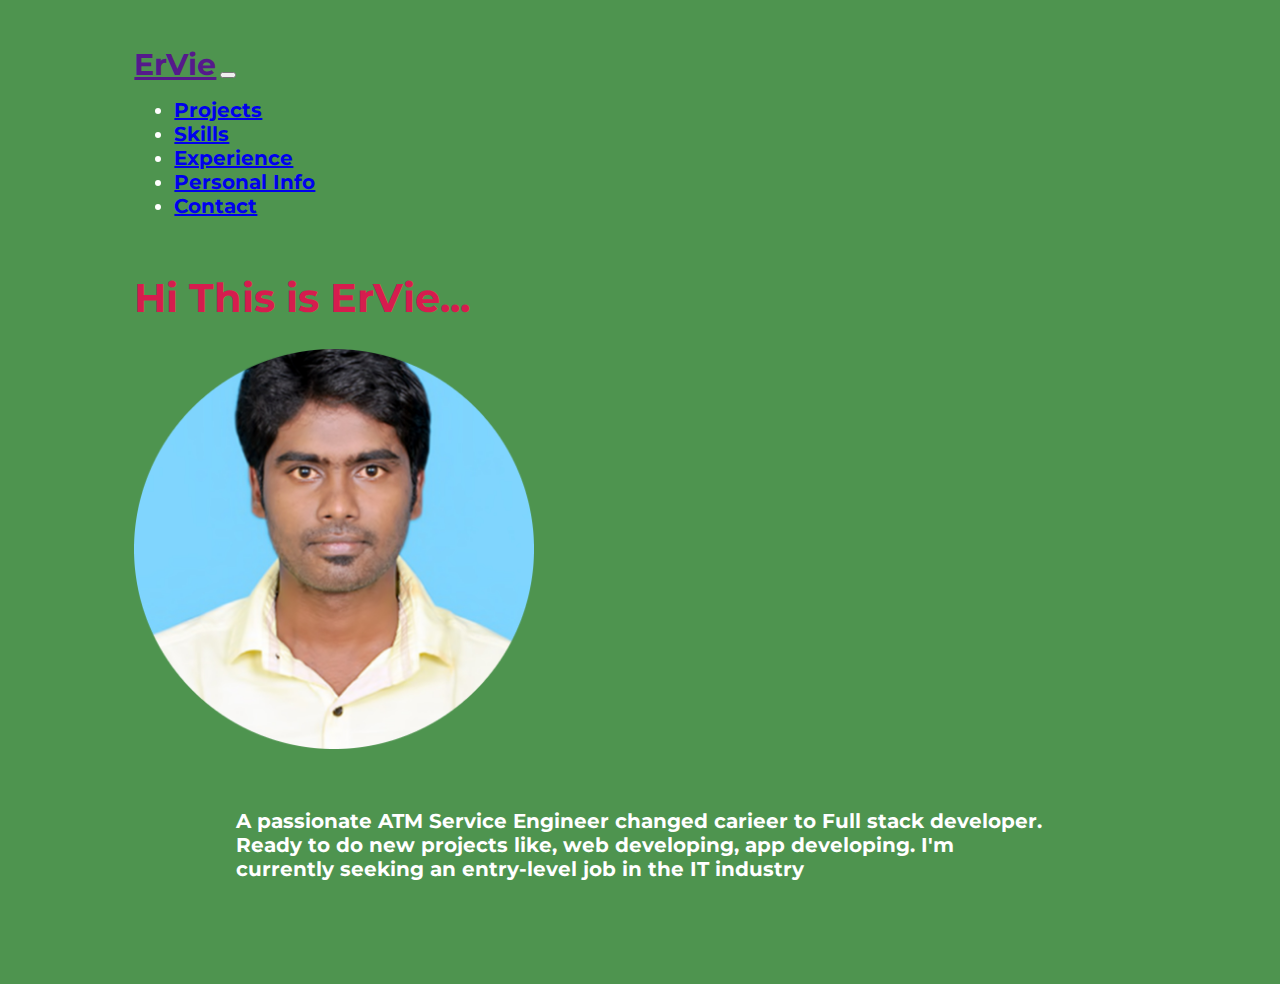
<file: index.html>
<!DOCTYPE html>
<html lang="en" dir="ltr">
  <head>
    <meta charset="utf-8">
    <title>ErVie</title>
    <link rel="stylesheet" href="https://cdn.jsdelivr.net/npm/bootstrap@4.5.3/dist/css/bootstrap.min.css" integrity="sha384-TX8t27EcRE3e/ihU7zmQxVncDAy5uIKz4rEkgIXeMed4M0jlfIDPvg6uqKI2xXr2" crossorigin="anonymous">
    <link rel="stylesheet" href="css/styles.css">
    <link href='https://fonts.googleapis.com/css?family=Montserrat' rel='stylesheet'>
    <script src="https://code.jquery.com/jquery-3.5.1.slim.min.js" integrity="sha384-DfXdz2htPH0lsSSs5nCTpuj/zy4C+OGpamoFVy38MVBnE+IbbVYUew+OrCXaRkfj" crossorigin="anonymous"></script>
    <script src="https://cdn.jsdelivr.net/npm/bootstrap@4.5.3/dist/js/bootstrap.bundle.min.js" integrity="sha384-ho+j7jyWK8fNQe+A12Hb8AhRq26LrZ/JpcUGGOn+Y7RsweNrtN/tE3MoK7ZeZDyx" crossorigin="anonymous"></script>
    <script src="https://code.jquery.com/jquery-3.5.1.slim.min.js" integrity="sha384-DfXdz2htPH0lsSSs5nCTpuj/zy4C+OGpamoFVy38MVBnE+IbbVYUew+OrCXaRkfj" crossorigin="anonymous"></script>
<script src="https://cdn.jsdelivr.net/npm/popper.js@1.16.1/dist/umd/popper.min.js" integrity="sha384-9/reFTGAW83EW2RDu2S0VKaIzap3H66lZH81PoYlFhbGU+6BZp6G7niu735Sk7lN" crossorigin="anonymous"></script>
<script src="https://cdn.jsdelivr.net/npm/bootstrap@4.5.3/dist/js/bootstrap.min.js" integrity="sha384-w1Q4orYjBQndcko6MimVbzY0tgp4pWB4lZ7lr30WKz0vr/aWKhXdBNmNb5D92v7s" crossorigin="anonymous"></script>
  </head>
  <body>

    <section>

    </section>

      <div class="container_fluid">

        <nav class="navbar navbar-expand-lg navbar-light ">
        <a class="navbar-brand" href="">ErVie</a>
        <button class="navbar-toggler" type="button" data-toggle="collapse" data-target="#navbarTogglerDemo02" aria-controls="navbarTogglerDemo02" aria-expanded="false" aria-label="Toggle navigation">
          <span class="navbar-toggler-icon"></span>
       </button>


        <div class="collapse navbar-collapse" id="navbarTogglerDemo02">



        <ul class="navbar-nav ml-auto ">
          <li  class="nav-item">
            <a class="nav-link" href="project.html">Projects</a>
          </li>
          <li  class="nav-item">
            <a class="nav-link" href="skills.html">Skills</a>
          </li>
          <li  class="nav-item">
            <a class="nav-link" href="experience.html">Experience</a>
          </li>
          <li  class="nav-item">
            <a class="nav-link" href="bioinfo.html">Personal Info</a>
          </li>

          <li  class="nav-item">
            <a class="nav-link" href="contact.html">Contact</a>
          </li>
        </li>

        </ul>
        </div>
      </nav>

        <div class="row">
          <div class="col-lg-6">
            <h1>Hi This is ErVie...</h1>

          </div>

          <div class="col-lg-6">
            <img src="images/img2.png" alt="v3" height="400" width="400">
          </div>
        </div>
        <div class="container_fluid">

          <h4>A passionate ATM Service Engineer changed carieer to Full stack developer. Ready to do new projects like, web developing, app developing.
           I'm currently seeking an entry-level job in the IT industry</h4>


        </div>


      </div>



  </body>
</html>
</file>
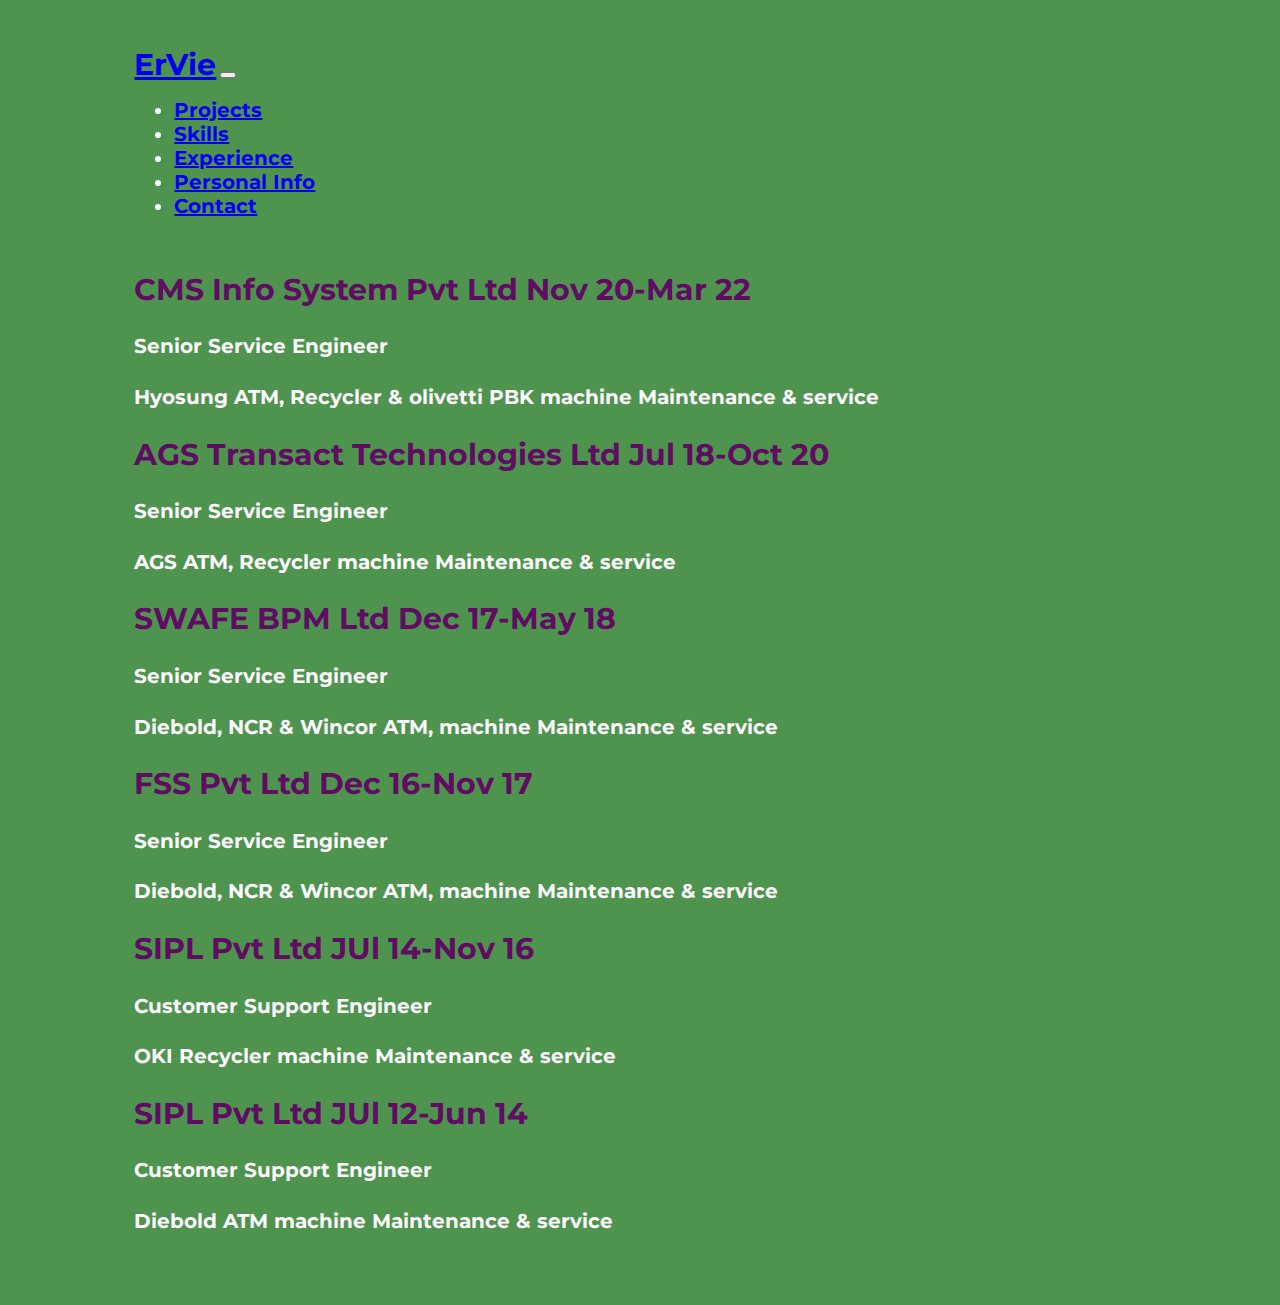
<file: experience.html>
<!DOCTYPE html>
<html lang="en" dir="ltr">
  <head>
    <meta charset="utf-8">
    <title>ErVie</title>
    <link rel="stylesheet" href="https://cdn.jsdelivr.net/npm/bootstrap@4.5.3/dist/css/bootstrap.min.css" integrity="sha384-TX8t27EcRE3e/ihU7zmQxVncDAy5uIKz4rEkgIXeMed4M0jlfIDPvg6uqKI2xXr2" crossorigin="anonymous">
    <link rel="stylesheet" href="css/styles.css">
    <link href='https://fonts.googleapis.com/css?family=Montserrat' rel='stylesheet'>
    <script src="https://code.jquery.com/jquery-3.5.1.slim.min.js" integrity="sha384-DfXdz2htPH0lsSSs5nCTpuj/zy4C+OGpamoFVy38MVBnE+IbbVYUew+OrCXaRkfj" crossorigin="anonymous"></script>
    <script src="https://cdn.jsdelivr.net/npm/bootstrap@4.5.3/dist/js/bootstrap.bundle.min.js" integrity="sha384-ho+j7jyWK8fNQe+A12Hb8AhRq26LrZ/JpcUGGOn+Y7RsweNrtN/tE3MoK7ZeZDyx" crossorigin="anonymous"></script>
    <script src="https://code.jquery.com/jquery-3.5.1.slim.min.js" integrity="sha384-DfXdz2htPH0lsSSs5nCTpuj/zy4C+OGpamoFVy38MVBnE+IbbVYUew+OrCXaRkfj" crossorigin="anonymous"></script>
<script src="https://cdn.jsdelivr.net/npm/popper.js@1.16.1/dist/umd/popper.min.js" integrity="sha384-9/reFTGAW83EW2RDu2S0VKaIzap3H66lZH81PoYlFhbGU+6BZp6G7niu735Sk7lN" crossorigin="anonymous"></script>
<script src="https://cdn.jsdelivr.net/npm/bootstrap@4.5.3/dist/js/bootstrap.min.js" integrity="sha384-w1Q4orYjBQndcko6MimVbzY0tgp4pWB4lZ7lr30WKz0vr/aWKhXdBNmNb5D92v7s" crossorigin="anonymous"></script>
  </head>
  <body>


      <div class="container_fluid">

        <nav class="navbar navbar-expand-lg navbar-light">
        <a class="navbar-brand" href="index.html">ErVie</a>
        <button class="navbar-toggler" type="button" data-toggle="collapse" data-target="#navbarTogglerDemo02" aria-controls="navbarTogglerDemo02" aria-expanded="false" aria-label="Toggle navigation">
          <span class="navbar-toggler-icon"></span>
       </button>


        <div class="collapse navbar-collapse" id="navbarTogglerDemo02">



        <ul class="navbar-nav ml-auto ">
          <li  class="nav-item">
            <a class="nav-link" href="project.html">Projects</a>
          </li>
          <li  class="nav-item">
            <a class="nav-link" href="skills.html">Skills</a>
          </li>
          <li  class="nav-item">
            <a class="nav-link" href="experience.html">Experience</a>
          </li>
          <li  class="nav-item">
            <a class="nav-link" href="bioinfo.html">Personal Info</a>
          </li>

          <li  class="nav-item">
            <a class="nav-link" href="contact.html">Contact</a>
          </li>
        </li>

        </div>

      </nav>

      <div>
        <h2>CMS Info System Pvt Ltd Nov 20-Mar 22</h2>
        <h4>Senior Service Engineer</h4>
        <h4>Hyosung ATM, Recycler & olivetti PBK machine Maintenance & service</h4>
        <h2></h2>
        <h2>AGS Transact Technologies Ltd Jul 18-Oct 20</h2>
        <h4>Senior Service Engineer</h4>
        <h4>AGS ATM, Recycler  machine Maintenance & service</h4>
        <h2></h2>
        <h2>SWAFE BPM Ltd Dec 17-May 18</h2>
        <h4>Senior Service Engineer</h4>
        <h4>Diebold, NCR & Wincor ATM,   machine Maintenance & service</h4>
        <h2></h2>
        <h2>FSS Pvt Ltd Dec 16-Nov 17</h2>
        <h4>Senior Service Engineer</h4>
        <h4>Diebold, NCR & Wincor ATM,   machine Maintenance & service</h4>
        <h2></h2>
        <h2>SIPL Pvt Ltd JUl 14-Nov 16</h2>
        <h4>Customer Support Engineer</h4>
        <h4>OKI Recycler  machine Maintenance & service</h4>
        <h2></h2>
        <h2>SIPL Pvt Ltd JUl 12-Jun 14</h2>
        <h4>Customer Support Engineer</h4>
        <h4>Diebold ATM  machine Maintenance & service</h4>
        <h2></h2>



      </div>


      </div>



  </body>
</html>
</file>
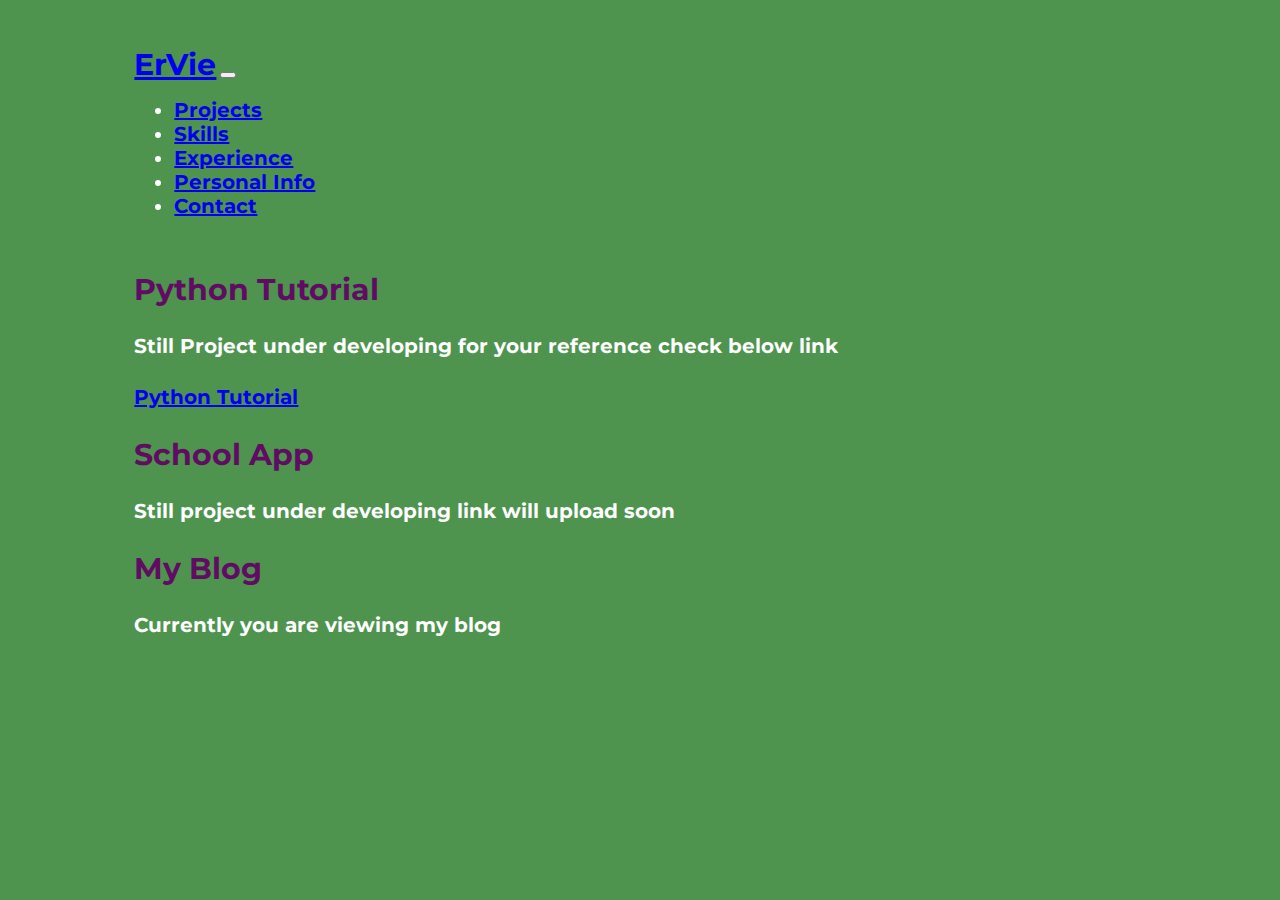
<file: project.html>
<!DOCTYPE html>
<html lang="en" dir="ltr">
  <head>
    <meta charset="utf-8">
    <title>ErVie</title>
    <link rel="stylesheet" href="https://cdn.jsdelivr.net/npm/bootstrap@4.5.3/dist/css/bootstrap.min.css" integrity="sha384-TX8t27EcRE3e/ihU7zmQxVncDAy5uIKz4rEkgIXeMed4M0jlfIDPvg6uqKI2xXr2" crossorigin="anonymous">
    <link rel="stylesheet" href="css/styles.css">
    <link href='https://fonts.googleapis.com/css?family=Montserrat' rel='stylesheet'>
    <script src="https://code.jquery.com/jquery-3.5.1.slim.min.js" integrity="sha384-DfXdz2htPH0lsSSs5nCTpuj/zy4C+OGpamoFVy38MVBnE+IbbVYUew+OrCXaRkfj" crossorigin="anonymous"></script>
    <script src="https://cdn.jsdelivr.net/npm/bootstrap@4.5.3/dist/js/bootstrap.bundle.min.js" integrity="sha384-ho+j7jyWK8fNQe+A12Hb8AhRq26LrZ/JpcUGGOn+Y7RsweNrtN/tE3MoK7ZeZDyx" crossorigin="anonymous"></script>
    <script src="https://code.jquery.com/jquery-3.5.1.slim.min.js" integrity="sha384-DfXdz2htPH0lsSSs5nCTpuj/zy4C+OGpamoFVy38MVBnE+IbbVYUew+OrCXaRkfj" crossorigin="anonymous"></script>
<script src="https://cdn.jsdelivr.net/npm/popper.js@1.16.1/dist/umd/popper.min.js" integrity="sha384-9/reFTGAW83EW2RDu2S0VKaIzap3H66lZH81PoYlFhbGU+6BZp6G7niu735Sk7lN" crossorigin="anonymous"></script>
<script src="https://cdn.jsdelivr.net/npm/bootstrap@4.5.3/dist/js/bootstrap.min.js" integrity="sha384-w1Q4orYjBQndcko6MimVbzY0tgp4pWB4lZ7lr30WKz0vr/aWKhXdBNmNb5D92v7s" crossorigin="anonymous"></script>
  </head>
  <body>

      <div class="container_fluid">

        <nav class="navbar navbar-expand-lg navbar-light">
        <a class="navbar-brand" href="index.html">ErVie</a>
        <button class="navbar-toggler" type="button" data-toggle="collapse" data-target="#navbarTogglerDemo02" aria-controls="navbarTogglerDemo02" aria-expanded="false" aria-label="Toggle navigation">
          <span class="navbar-toggler-icon"></span>
       </button>


        <div class="collapse navbar-collapse" id="navbarTogglerDemo02">



        <ul class="navbar-nav ml-auto ">
          <li  class="nav-item">
            <a class="nav-link" href="project.html">Projects</a>
          </li>
          <li  class="nav-item">
            <a class="nav-link" href="skills.html">Skills</a>
          </li>
          <li  class="nav-item">
            <a class="nav-link" href="experience.html">Experience</a>
          </li>
          <li  class="nav-item">
            <a class="nav-link" href="bioinfo.html">Personal Info</a>
          </li>

          <li  class="nav-item">
            <a class="nav-link" href="contact.html">Contact</a>
          </li>
        </li>

        </div>
      </nav>


      <div>
        <h2>Python Tutorial</h2>
        <h4>Still Project under developing for your reference check below link</h4>
        <h4><a href="https://ervie22.github.io/Python/">Python Tutorial</a></h4>
        <h2>School App</h2>
        <h4>Still project under developing link will upload soon</h4>
        <h2>My Blog</h2>
        <h4>Currently you are viewing my blog</h4>


      </div>


      </div>



  </body>
</html>
</file>
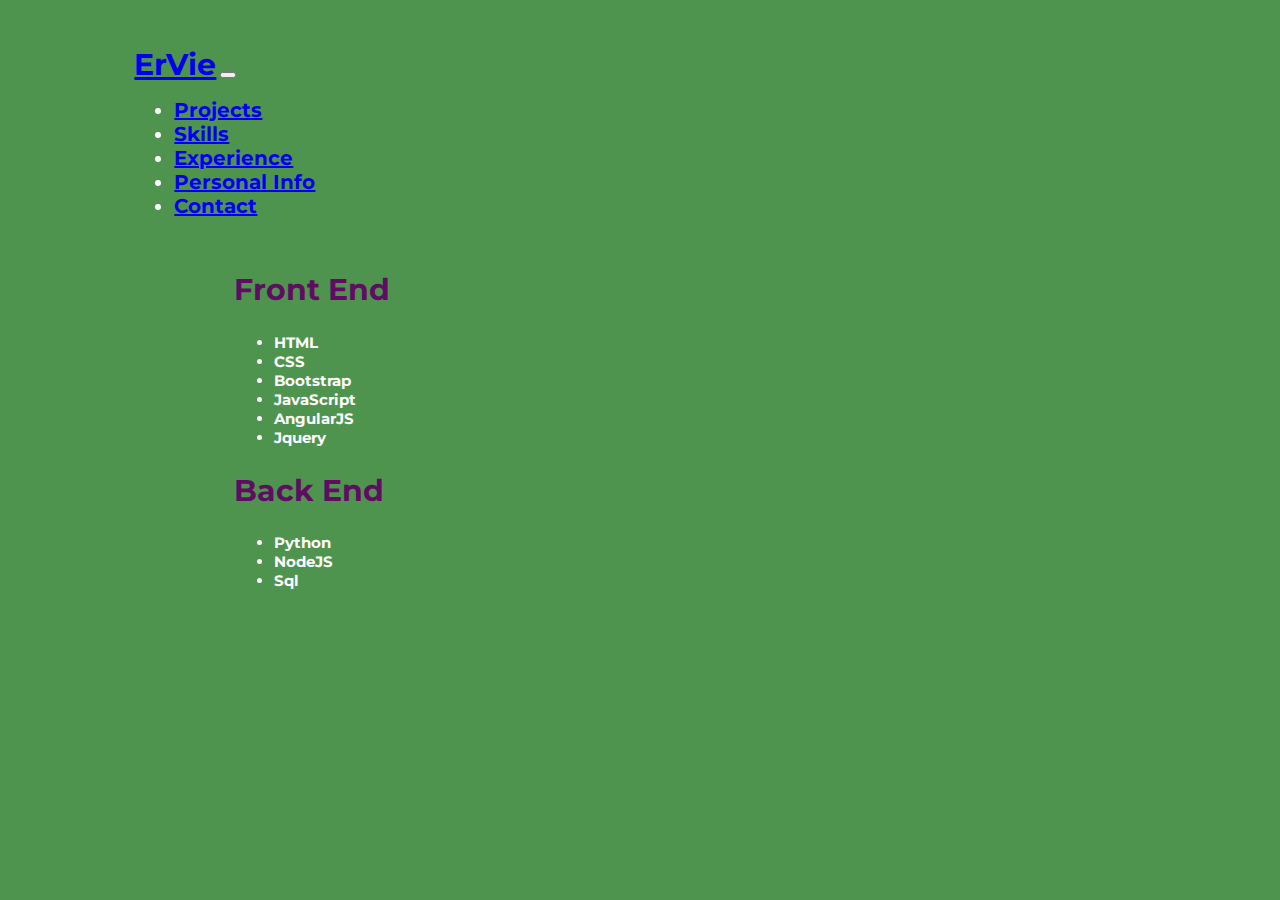
<file: skills.html>
<!DOCTYPE html>
<html lang="en" dir="ltr">
  <head>
    <meta charset="utf-8">
    <title>ErVie</title>
    <link rel="stylesheet" href="https://cdn.jsdelivr.net/npm/bootstrap@4.5.3/dist/css/bootstrap.min.css" integrity="sha384-TX8t27EcRE3e/ihU7zmQxVncDAy5uIKz4rEkgIXeMed4M0jlfIDPvg6uqKI2xXr2" crossorigin="anonymous">
    <link rel="stylesheet" href="css/styles.css">
    <link href='https://fonts.googleapis.com/css?family=Montserrat' rel='stylesheet'>
    <script src="https://code.jquery.com/jquery-3.5.1.slim.min.js" integrity="sha384-DfXdz2htPH0lsSSs5nCTpuj/zy4C+OGpamoFVy38MVBnE+IbbVYUew+OrCXaRkfj" crossorigin="anonymous"></script>
    <script src="https://cdn.jsdelivr.net/npm/bootstrap@4.5.3/dist/js/bootstrap.bundle.min.js" integrity="sha384-ho+j7jyWK8fNQe+A12Hb8AhRq26LrZ/JpcUGGOn+Y7RsweNrtN/tE3MoK7ZeZDyx" crossorigin="anonymous"></script>
    <script src="https://code.jquery.com/jquery-3.5.1.slim.min.js" integrity="sha384-DfXdz2htPH0lsSSs5nCTpuj/zy4C+OGpamoFVy38MVBnE+IbbVYUew+OrCXaRkfj" crossorigin="anonymous"></script>
<script src="https://cdn.jsdelivr.net/npm/popper.js@1.16.1/dist/umd/popper.min.js" integrity="sha384-9/reFTGAW83EW2RDu2S0VKaIzap3H66lZH81PoYlFhbGU+6BZp6G7niu735Sk7lN" crossorigin="anonymous"></script>
<script src="https://cdn.jsdelivr.net/npm/bootstrap@4.5.3/dist/js/bootstrap.min.js" integrity="sha384-w1Q4orYjBQndcko6MimVbzY0tgp4pWB4lZ7lr30WKz0vr/aWKhXdBNmNb5D92v7s" crossorigin="anonymous"></script>
  </head>
  <body>

      <div class="container_fluid">

        <nav class="navbar navbar-expand-lg navbar-light">
        <a class="navbar-brand" href="index.html">ErVie</a>
        <button class="navbar-toggler" type="button" data-toggle="collapse" data-target="#navbarTogglerDemo02" aria-controls="navbarTogglerDemo02" aria-expanded="false" aria-label="Toggle navigation">
          <span class="navbar-toggler-icon"></span>
       </button>


        <div class="collapse navbar-collapse" id="navbarTogglerDemo02">



        <ul class="navbar-nav ml-auto ">
          <li  class="nav-item">
            <a class="nav-link" href="project.html">Projects</a>
          </li>
          <li  class="nav-item">
            <a class="nav-link" href="skills.html">Skills</a>
          </li>
          <li  class="nav-item">
            <a class="nav-link" href="experience.html">Experience</a>
          </li>
          <li  class="nav-item">
            <a class="nav-link" href="bioinfo.html">Personal Info</a>
          </li>

          <li  class="nav-item">
            <a class="nav-link" href="contact.html">Contact</a>
          </li>
        </li>

        </div>
      </nav>
      <div class="row" style="padding-left: 100px;" >




      <div>

      <h2>Front End</h2>
      <ul>
        <li>HTML</li>
        <li>CSS</li>
        <li>Bootstrap</li>
        <li>JavaScript</li>
        <li>AngularJS</li>
        <li>Jquery</li>
      </ul>
      <h2></h2>
      <h2>Back End</h2>
      <ul>
        <li>Python</li>
        <li>NodeJS</li>
        <li>Sql</li>
      </ul>



      </div>


      </div>



  </body>
</html>
</file>
<file: css/styles.css>
body {
  background-repeat: no-repeat;
  background-size:cover;
  background-color: #4E944F;
  color: #fff;
  font-family: "montserrat";
  font-size: 15px;
  font-weight: bold;
}


.container_fluid{
 padding: 3% 10%
  }

  .navbar {
 min-height: 200px;

}
 .nav-item {
   font-size: 20px;
 }
 .navbar-brand {
   font-size: 30px;
   
 }



  h1 {
    color: #D61C4E;

    font-size: 40px;
  }
  h2 {
    color: #610C63;

    font-size: 30px;
  }
  h3 {
    color: #fff;

    font-size: 20px;
  }
  h4 {
    color: #fff;

    font-size: 20px;
  }
  table, th, td {
    border: 0px solid black;
    border-collapse: collapse;
    padding: 5px;

    font-size: 30px;
  }
  p {
    font-size: 15px;

  }
</file>
